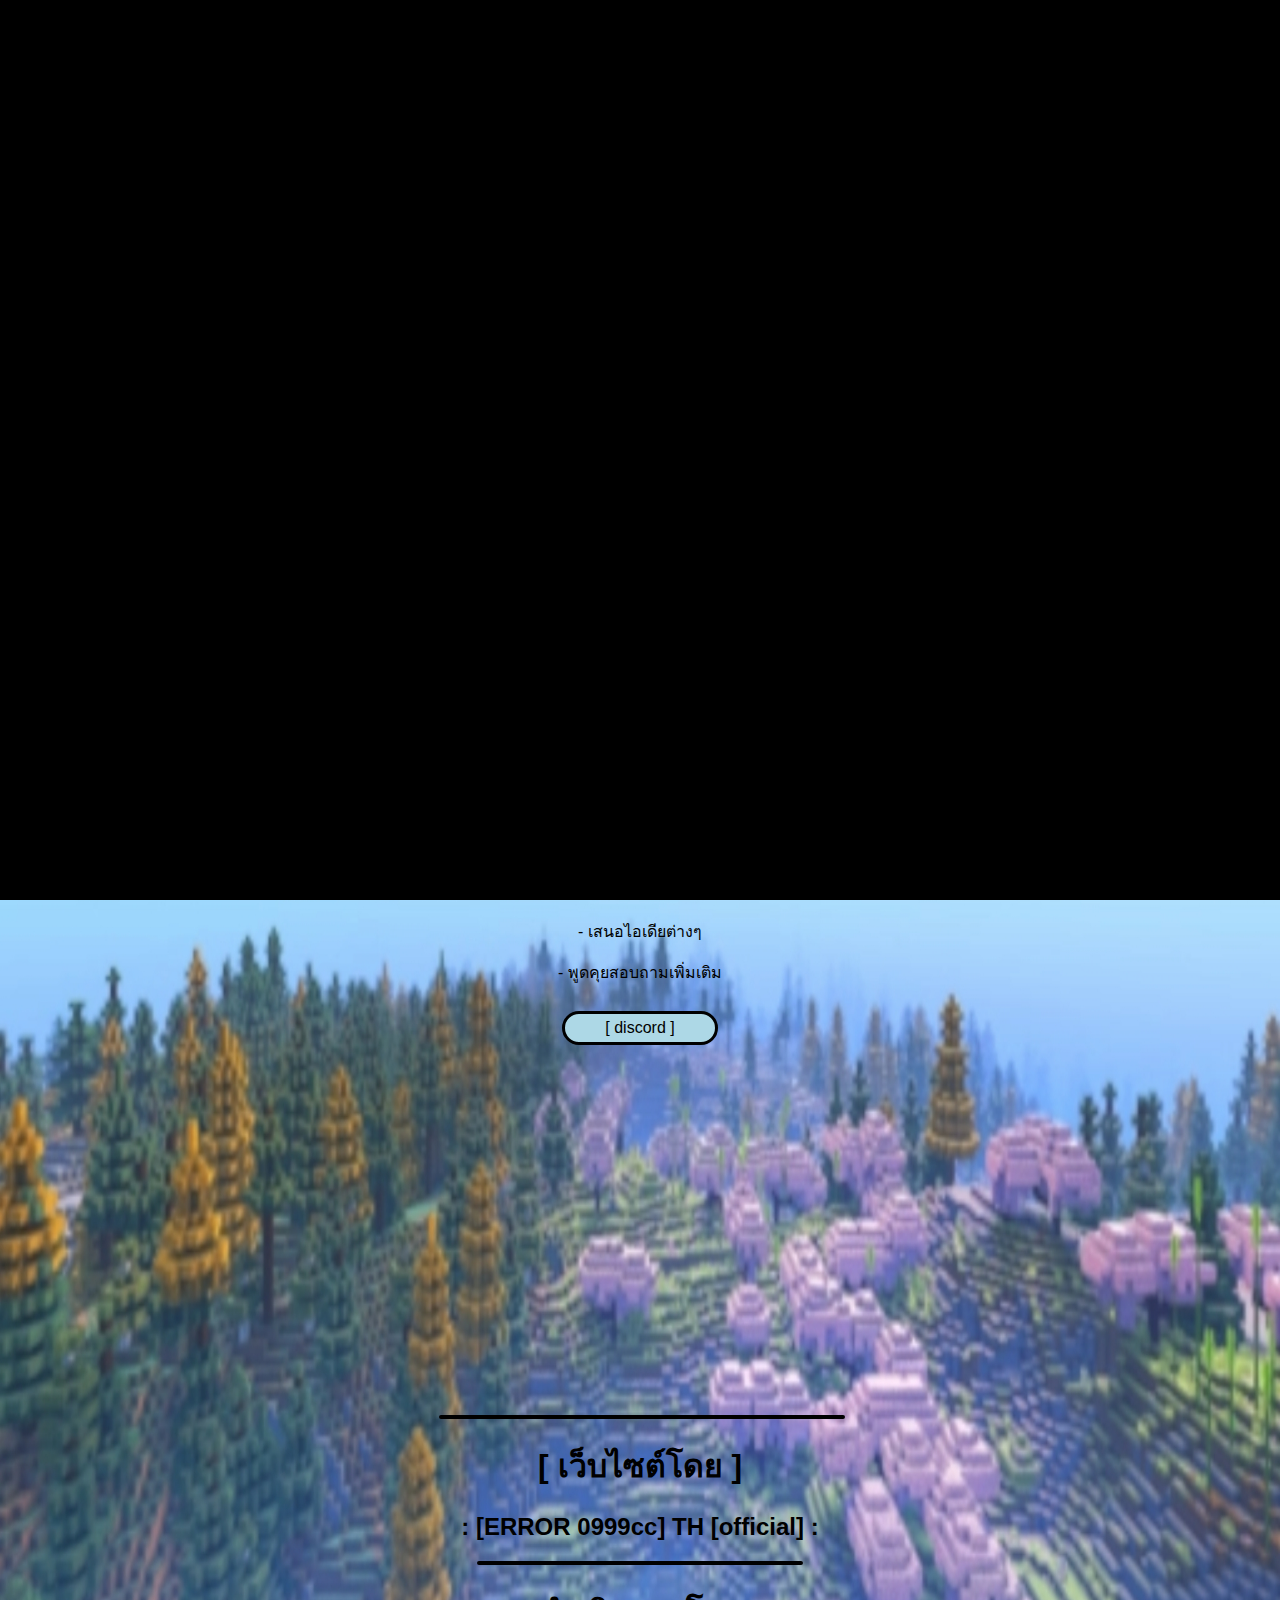
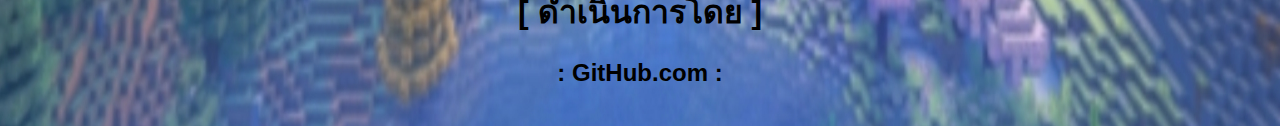
<file: index.html>
<!DOCTYPE html>
<html lang="th" translate="no">
<head>
    
  <meta charset="UTF-8">
  <title>[ รูปภาพวงกลม ]</title>
  
  <!-- เปลี่ยนสีสำหรับ Chrome, Firefox OS, Opera -->
<meta name="theme-color" content="#ADD8E6">

<!-- เปลี่ยนสีสำหรับ Windows Phone -->
<meta name="msapplication-navbutton-color" content="#ADD8E6">

<!-- เปลี่ยนสีสำหรับ iOS Safari -->
<meta name="apple-mobile-web-app-status-bar-style" content="black-translucent">
  
  <!-- บล็อกการแปลภาษาจาก google -->
   <meta name="google" content="notranslate">
   
  <!-- ไอคอนเว็บ -->
  <link rel="icon" href="icon-ui.png" type="image/png">
  
  <!-- CSS -->
  <link rel="stylesheet" href="css-server-ui.css">
  
  <meta name="viewport" content="width=device-width, initial-scale=1.0" />

</head>
<body>
    
 <!-- หน้าโหลด -->
  <div id="preloader">
    <img src="icon-ui.png" alt="Loading">
    <p id="loading-text">[ Loading... ]</p>
  </div>

  <!-- ครอบเนื้อหาหลักด้วย overlay -->
  <div id="overlay"></div>

  <!-- หนัาหลัก -->
  <div id="main-content">
    <h1>[ ตัดรูปภาพเป็นวงกลม ]</h1>

    <label class="button" for="upload">[ เลือกรูปภาพ PNG ]</label>
    
    <input type="file" id="upload" accept="image/png" /><br>

    <label>[ ปรับความหนาขอบ ( 0-100 px ) 
      <input class="A" type="number" id="borderSize" min="0" max="100" value="1">
    ]</label>
    
    <hr class="hr-2">

    <canvas id="canvas" width="400" height="400"></canvas>

    <a class="a-1" id="download" href="#" download="Free-image-id.png">[ ดาวน์โหลดรูป (PNG) ]</a>
    
    <hr class="hr-2">
    
        <hr class="hr-0">
        <hr class="hr-0">
      
    <h1>[ ช่องทางการติดต่อ ]</h1>
    <p>- รายงานปัญหา</p>
    <p>- เสนอไอเดียต่างๆ</p>
    <p>- พูดคุยสอบถามเพิ่มเติม</p>
    
    <a class="a-1" href="https://discord.gg/Effjq9dJau">[ discord ]</a>
    
        <hr class="hr-0">
        <hr class="hr-0">
                <hr class="hr-0">
                    <hr class="hr-0">
                        <hr class="hr-0">
                            <hr class="hr-0">
        <hr class="hr-0">
        <hr class="hr-0">
                <hr class="hr-0">
                    <hr class="hr-0">
                        <hr class="hr-0">
                            <hr class="hr-0">
        <hr class="hr-0">
        <hr class="hr-0">
                <hr class="hr-0">
                    <hr class="hr-0">
                        <hr class="hr-0">
    
    <hr class="hr-2">

    <!-- เครดิต -->
    <h1>[ เว็บไซต์โดย ]</h1>
    <h2>: [ERROR 0999cc] TH [official] :</h2>
    <hr class="hr-1">
    <h1>[ ดำเนินการโดย ]</h1>
    <a href="https://www.github.com">
      <h2>: GitHub.com :</h2>
    </a>
  </div>


<script

src="javascript-server-ui.js">
    
</script>



</body>
</html>
</file>
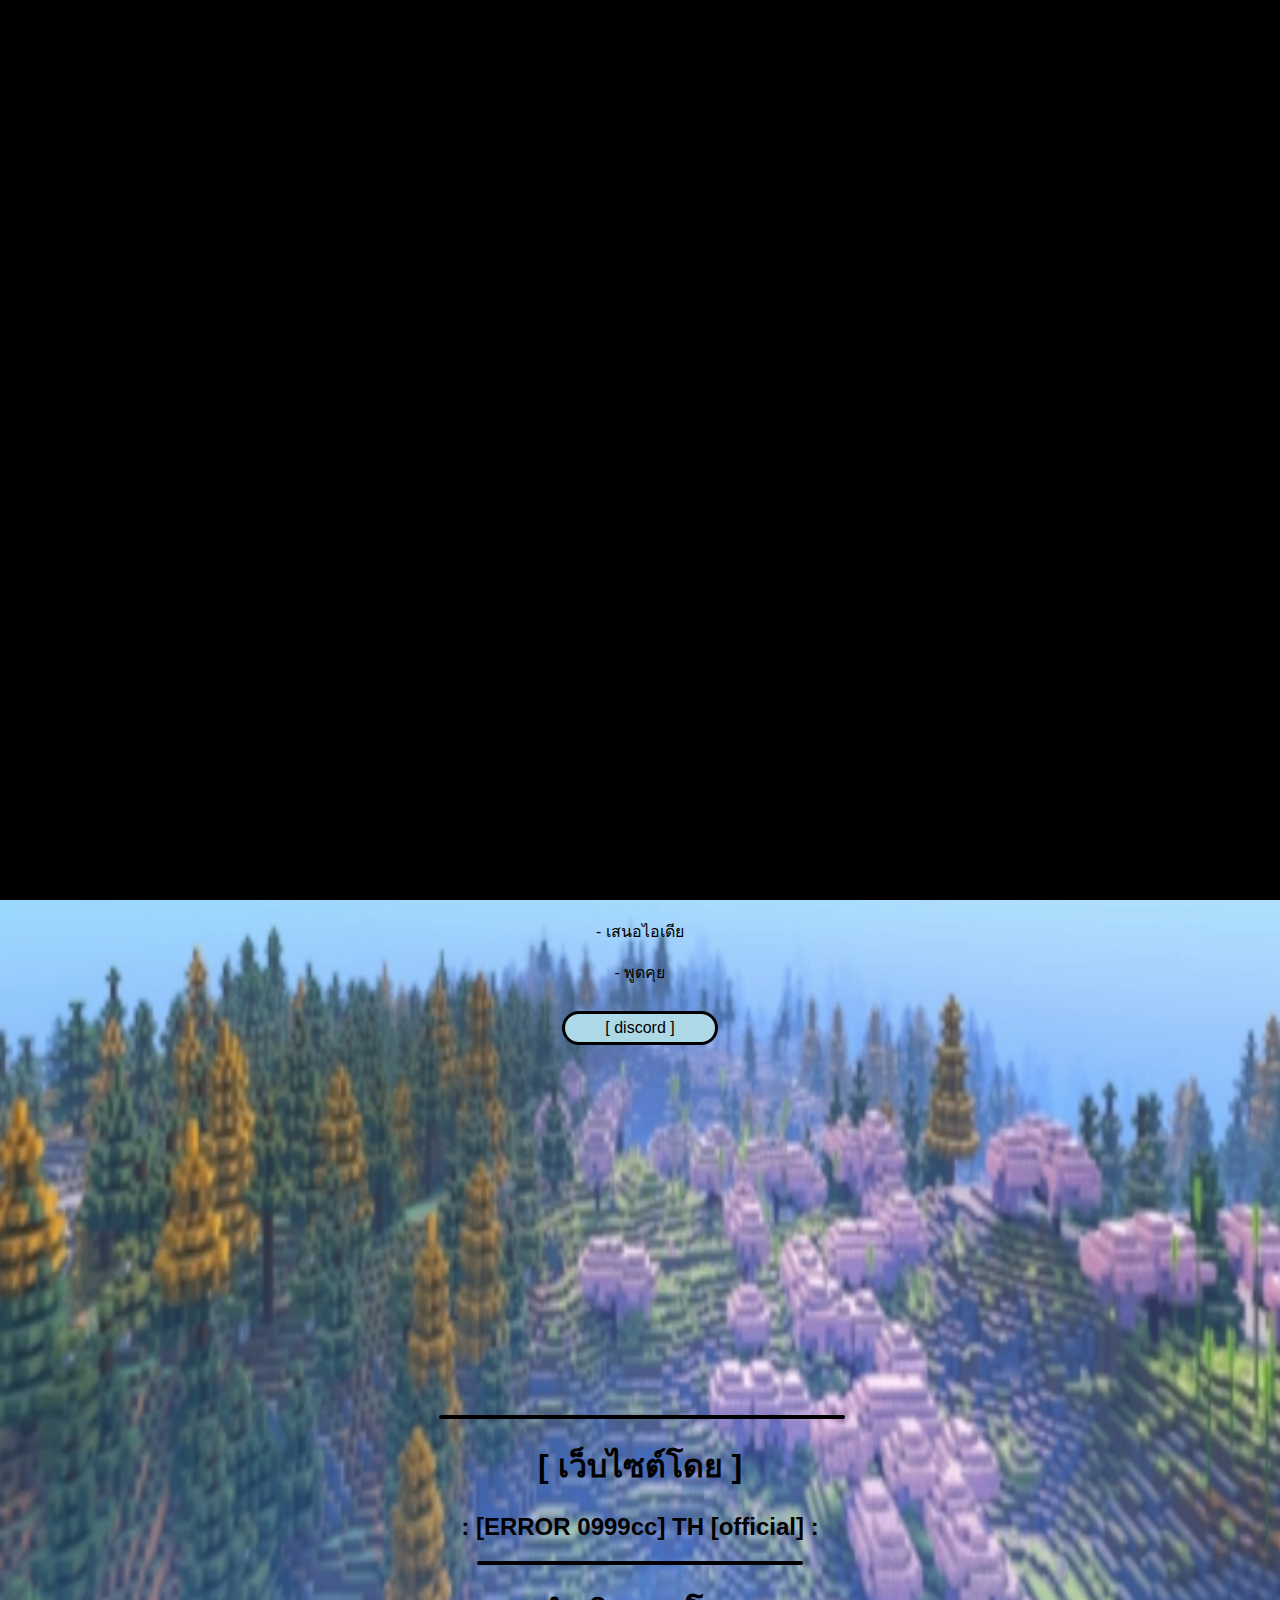
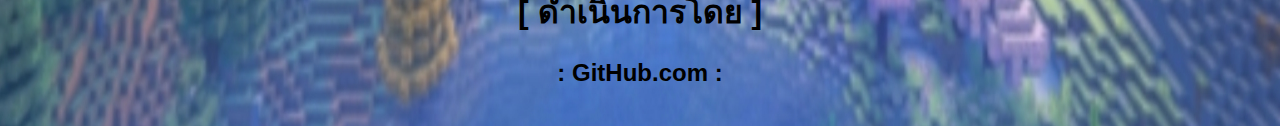
<file: เครื่องทำภาพวงกลม [ 1 ].html>
<!DOCTYPE html>
<html lang="th" translate="no">
<head>
    
  <meta charset="UTF-8">
  <title>[ รูปภาพวงกลม ]</title>
  
  <!-- เปลี่ยนสีสำหรับ Chrome, Firefox OS, Opera -->
<meta name="theme-color" content="#ADD8E6">

<!-- เปลี่ยนสีสำหรับ Windows Phone -->
<meta name="msapplication-navbutton-color" content="#ADD8E6">

<!-- เปลี่ยนสีสำหรับ iOS Safari -->
<meta name="apple-mobile-web-app-status-bar-style" content="black-translucent">
  
  <!-- บล็อกการแปลภาษาจาก google -->
   <meta name="google" content="notranslate">
   
  <!-- ไอคอนเว็บ -->
  <link rel="icon" href="icon-ui.png" type="image/png">
  
  <!-- CSS -->
  <link rel="stylesheet" href="css-server-ui.css">
  
  <meta name="viewport" content="width=device-width, initial-scale=1.0" />

</head>
<body>
    
 <!-- หน้าโหลด -->
  <div id="preloader">
    <img src="icon-ui.png" alt="Loading">
    <p id="loading-text">[ Loading... ]</p>
  </div>

  <!-- ครอบเนื้อหาหลักด้วย overlay -->
  <div id="overlay"></div>

  <!-- หนัาหลัก -->
  <div id="main-content">
    <h1>[ ตัดรูปภานเป็นวงกลม ]</h1>

    <label class="button" for="upload">[ เลือกรูปภาพ PNG ]</label>
    
    <input type="file" id="upload" accept="image/png" /><br>

    <label>[ ปรับความหนาขอบ ( 0-100 px ) 
      <input class="A" type="number" id="borderSize" min="0" max="100" value="1">
    ]</label>
    
    <hr class="hr-2">

    <canvas id="canvas" width="400" height="400"></canvas>

    <a class="a-1" id="download" href="#" download="Free-image-id.png">[ ดาวน์โหลดรูป (PNG) ]</a>
    
    <hr class="hr-2">
    
        <hr class="hr-0">
        <hr class="hr-0">
      
    <h1>[ ช่องทางการติดต่อ ]</h1>
    <p>- รายงานปัญหา</p>
    <p>- เสนอไอเดีย</p>
    <p>- พูดคุย</p>
    
    <a class="a-1" href="https://discord.gg/Effjq9dJau">[ discord ]</a>
    
        <hr class="hr-0">
        <hr class="hr-0">
                <hr class="hr-0">
                    <hr class="hr-0">
                        <hr class="hr-0">
                            <hr class="hr-0">
        <hr class="hr-0">
        <hr class="hr-0">
                <hr class="hr-0">
                    <hr class="hr-0">
                        <hr class="hr-0">
                            <hr class="hr-0">
        <hr class="hr-0">
        <hr class="hr-0">
                <hr class="hr-0">
                    <hr class="hr-0">
                        <hr class="hr-0">
    
    <hr class="hr-2">

    <!-- เครดิต -->
    <h1>[ เว็บไซต์โดย ]</h1>
    <h2>: [ERROR 0999cc] TH [official] :</h2>
    <hr class="hr-1">
    <h1>[ ดำเนินการโดย ]</h1>
    <a href="https://www.github.com">
      <h2>: GitHub.com :</h2>
    </a>
  </div>


<script

src="javascript-server-ui.js">
    
</script>



</body>
</html>
</file>
<file: css-server-ui.css>
/*[ CSS ]*/
/* หน้าโหลด */
#preloader {
  position: fixed;
  inset: 0;
  background-color: black;
  color: white;
  display: flex;
  flex-direction: column;
  justify-content: center;
  align-items: center;
  transition: opacity 0.5s;
  z-index: 9999;
  opacity: 0;  /* เพิ่มให้เริ่มโปร่งใส */
}

/* แสดงค่อยๆ ชัดขึ้น */
#preloader.show {
  opacity: 1;
  transition: opacity 1s ease;
}

#preloader img {
  width: 300px;
  height: 300px;
  object-fit: contain;
  opacity: 0;  /* เพิ่มให้เริ่มโปร่งใส */
  transform: scale(0.95);  /* เริ่มเล็กหน่อย */
  transition: opacity 1s ease, transform 1s ease;
}

#preloader.show img {
  opacity: 1;
  transform: scale(1);
  transform: translateY(-120px);
}

#preloader p {
  color: white;
  margin-top: 40px;
  font-size: 30px;
  font-family: Arial, sans-serif;
  opacity: 0;  /* เริ่มโปร่งใส */
  transform: translateY(0);  /* เริ่มตำแหน่งเดิม */
  transition: opacity 1s ease, transform 1s ease;
}

#preloader.show p {
  opacity: 1;
  transform: translateY(180px);  /* ขยับขึ้นไป 20px */
}

/* ครอบหน้าเว็บด้วย overlay สีดำ */
#overlay {
  position: fixed;
  inset: 0;
  background-color: black;
  z-index: 9998; /* อยู่ข้างใต้ preloader */
  opacity: 1;
  pointer-events: auto;
  transition: opacity 0.5s;
}

#overlay.hidden {
  opacity: 0;
  pointer-events: none;
}



/*[ หนัาหลัก ]*/
    body {
      margin: 0;
      font-family: sans-serif;
      color: black;
      text-align: center;
      background-size: cover;
      background-attachment: fixed;
      background: #ADD8E6 url('background.png') no-repeat center center;
      background-size: cover;
      min-height: 100vh;
      display: flex;
      flex-direction: column;
      align-items: center;
      justify-content: center;
      padding: 20px;
      box-sizing: border-box;
      
     /* อนุญาตให้เลื่อนในแนวตั้ง แต่ป้องกัน pinch-zoom */
      touch-action: pan-y;
      
     /*[ ป้องการคัดลอกข้อความ ]*/
      user-select: none;
      -webkit-user-select: none;
      -moz-user-select: none;
      -ms-user-select: none;
    }

    .button {
      padding: 10px 90px;
      background-color: #ADD8E6;
      border: 2px solid black;
      font-size: 16px;
      margin: 20px;
      border-radius: 50px;
      cursor: pointer;
      display: inline-block;
    }

    .hr-0 {
      border: 0px solid black;
      opacity: 0;  
      margin: 20px auto;
    }

    .hr-1 {
      border: 2px solid black;
      border-radius: 40px;
      width: 80%;
      margin: 20px auto;
    
    }

    .hr-2 {
      border: 2px solid black;
      border-radius: 40px;
      width: 100%;
      margin: 20px auto;
    }

    a {
      color: black;
      text-decoration: none;
    }
    
    .a-1 {
      color: black;
      text-decoration: none;
      background-color: #ADD8E6;
      padding: 5px 40px;
      border: 3px solid black;
      border-radius: 50px;
      margin: 10px;
      display: inline-block;
    }

    canvas { 
     border: 1px solid black;
     background: transparent;
     margin: 20px 0;
    }
    
    .A {
      padding: 5px 20px;
      background-color: #ADD8E6;
      border-radius: 15px;
      border: 1.5px solid black;
    }
    #download { 
      margin-top: 20px; 
      display: none; 
    }

    input[type="file"] {
      display: none;
    }
</file>
